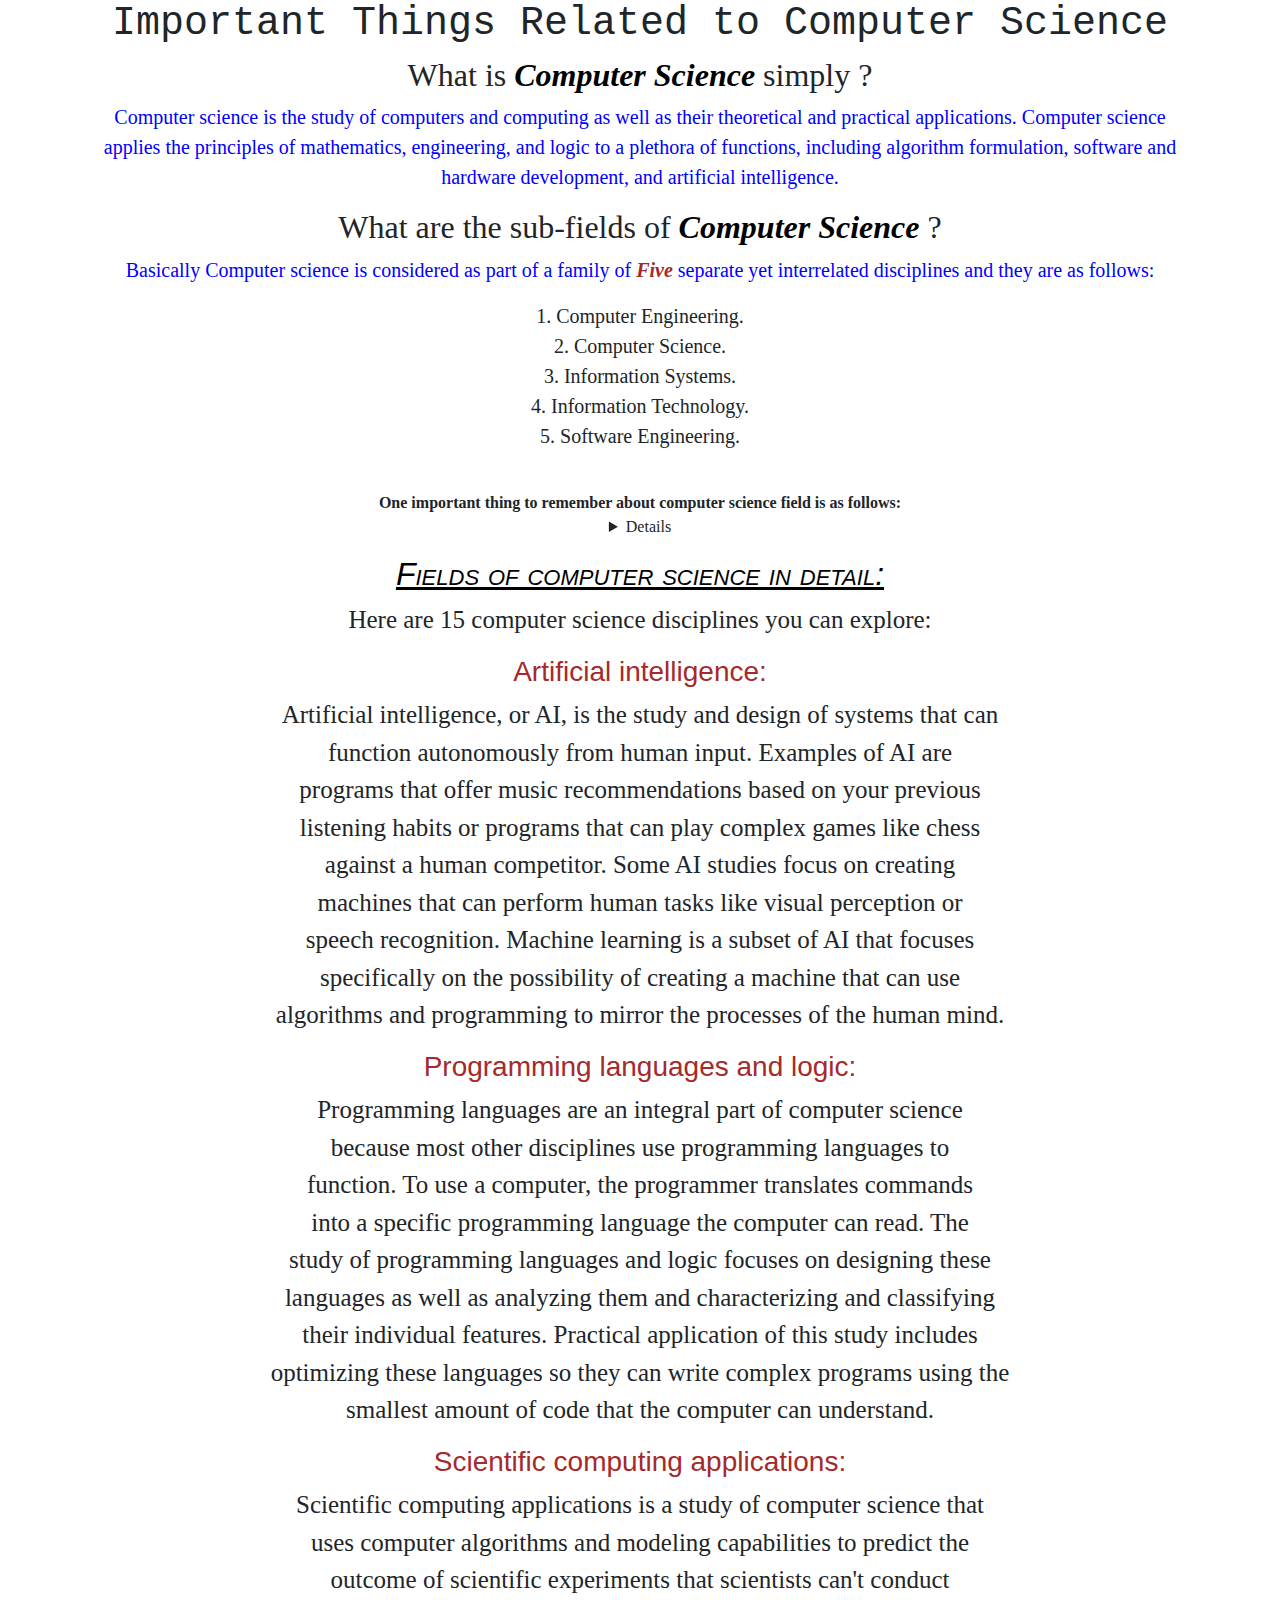
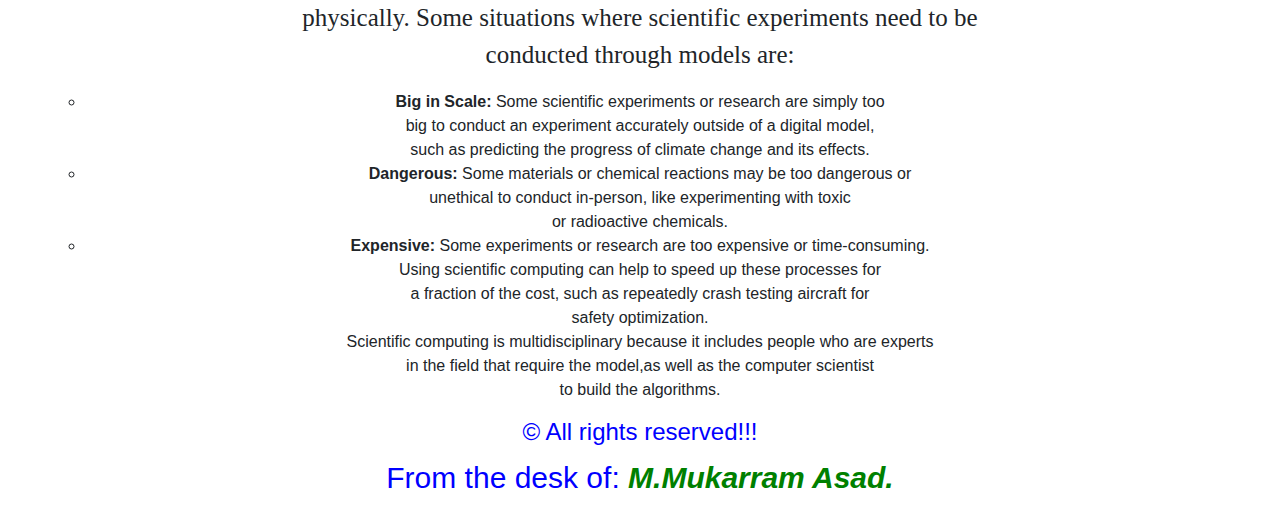
<file: index.html>
<!DOCTYPE html>
<html lang="en">
<head>
    <meta charset="UTF-8">
    <meta http-equiv="X-UA-Compatible" content="Google=chrome">
    <meta name="viewport" content="width=device-width, initial-scale=1.0, shrink-to-fit=no">
    <title> Computer</title>
    <link rel="stylesheet" href="https://cdn.jsdelivr.net/npm/bootstrap@4.4.1/dist/css/bootstrap.min.css" integrity="sha384-Vkoo8x4CGsO3+Hhxv8T/Q5PaXtkKtu6ug5TOeNV6gBiFeWPGFN9MuhOf23Q9Ifjh" crossorigin="anonymous">
    <link rel="stylesheet" href="style.css">
</head>
<body>
    <div class="container cont_h1">
        <h1> Important Things Related to Computer Science</h1>
    </div>

    <div class="container cont_2">
        <h2> What is <span> Computer Science </span> simply ?</h2>
        <p> Computer science is the study of computers and computing as well as their
             theoretical and practical applications. Computer science applies the principles 
             of mathematics, engineering, and logic to a plethora of functions, including 
             algorithm formulation, software and hardware development, and artificial 
             intelligence.
        </p>

        <h2> What are the sub-fields of <span> Computer Science </span>? </h2>
        <p> 
             Basically Computer science is considered as part of a family of <span id="five"> Five </span>
            separate yet interrelated disciplines and they are as follows:
             <ol>
                <li> Computer Engineering. </li>
                <li> Computer Science. </li>
                <li> Information Systems.</li>
                <li> Information Technology.</li>
                <li> Software Engineering.</li>
             </ol>
             <br>

            <b> <strong> One important thing to remember about computer science field is as follows: </strong></b>
             <summary>
                <details>
                    Computer Science is considered as the <span id="mother">Mother of all Sciences </span>.
                </details>
             </summary>
        </p>
    </div>

    <div class="container cont_3">
        <h2> Fields of computer science in detail: </h2>
        <p> Here are 15 computer science disciplines you can explore:</p>
        <ol>
            <h3> Artificial intelligence: </h3>
            <p>
                Artificial intelligence, or AI, is the study and design of systems that can <br>
                 function autonomously from human input. Examples of AI are <br>
                 programs that offer music recommendations based on your previous <br>
                  listening habits or programs that can play complex games like chess <br>
                   against a human competitor. Some AI studies focus on creating <br>
                   machines that can perform human tasks like visual perception or <br>
                   speech recognition. Machine learning is a subset of AI that focuses <br>
                    specifically on the possibility of creating a machine that can use <br>
                     algorithms and programming to mirror the processes of the human mind.<br>
            </p>

            <h3> Programming languages and logic: </h3>
            <p>
                Programming languages are an integral part of computer science <br>
                 because most other disciplines use programming languages to <br>
                 function. To use a computer, the programmer translates commands <br>
                  into a specific programming language the computer can read. The <br>
                  study of programming languages and logic focuses on designing these <br>
                  languages as well as analyzing them and characterizing and classifying <br>
                   their individual features. Practical application of this study includes <br>
                   optimizing these languages so they can write complex programs using the <br>
                   smallest amount of code that the computer can understand.<br>
            </p>

            <h3> Scientific computing applications: </h3>
            <p>
                Scientific computing applications is a study of computer science that <br>
                uses computer algorithms and modeling capabilities to predict the <br>
                outcome of scientific experiments that scientists can't conduct<br>
                physically. Some situations where scientific experiments need to be<br>
                conducted through models are:<br>
                <ul>
                    <li> <b> Big in Scale: </b>
                        Some scientific experiments or research are simply too <br>
                         big to conduct an experiment accurately outside of a digital model,  <br>
                         such as predicting the progress of climate change and its effects.<br>
                    </li>

                    <li> <b> Dangerous:</b>
                        Some materials or chemical reactions may be too dangerous or <br>
                         unethical to conduct in-person, like experimenting with toxic <br>
                         or radioactive chemicals.     <br>
                    </li>

                    <li>
                        <b> Expensive: </b>
                        Some experiments or research are too expensive or time-consuming. <br>
                        Using scientific computing can help to speed up these processes for <br>
                        a fraction of the cost, such as repeatedly crash testing aircraft for<br>
                        safety optimization.<br>
                    </li>
                </ul>

                Scientific computing is multidisciplinary because it includes people who are experts <br>
                in the field that require the model,as well as the computer scientist <br>
                 to build the algorithms.<br>
            </p>
        </ol>
    </div>

    <footer>
        <h4> &copy; All rights reserved!!!</h4>
        <p> From the desk of: <span id="name"> M.Mukarram Asad.</span> </p>
    </footer>
    
</body>
</html>
</file>
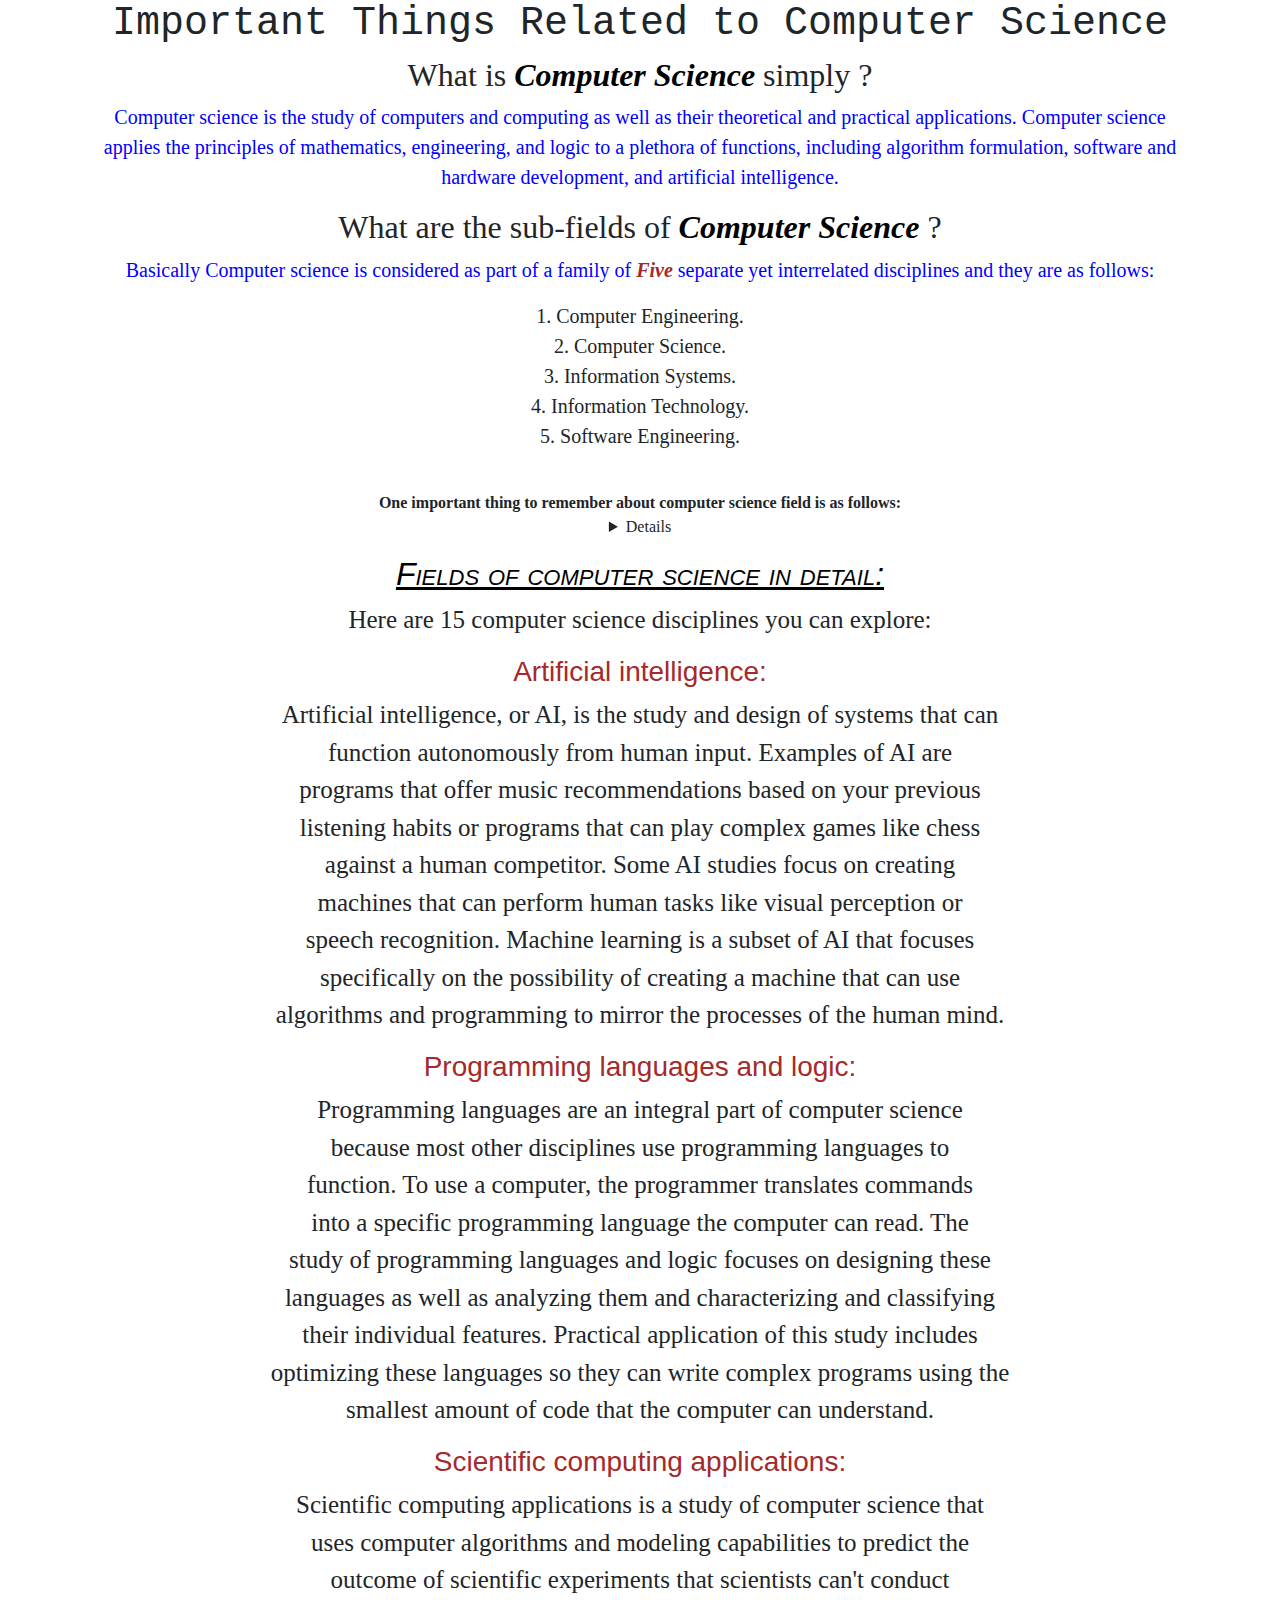
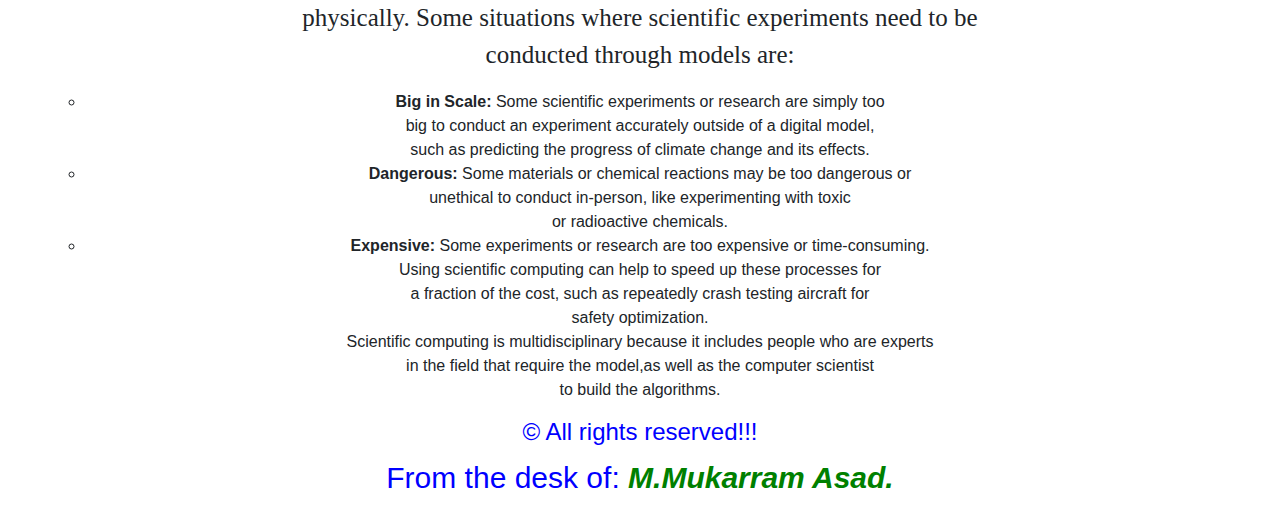
<file: Computer.html>
<!DOCTYPE html>
<html lang="en">
<head>
    <meta charset="UTF-8">
    <meta http-equiv="X-UA-Compatible" content="Google=chrome">
    <meta name="viewport" content="width=device-width, initial-scale=1.0, shrink-to-fit=no">
    <title> Computer</title>
    <link rel="stylesheet" href="https://cdn.jsdelivr.net/npm/bootstrap@4.4.1/dist/css/bootstrap.min.css" integrity="sha384-Vkoo8x4CGsO3+Hhxv8T/Q5PaXtkKtu6ug5TOeNV6gBiFeWPGFN9MuhOf23Q9Ifjh" crossorigin="anonymous">
    <link rel="stylesheet" href="Computer.css">
</head>
<body>
    <div class="container cont_h1">
        <h1> Important Things Related to Computer Science</h1>
    </div>

    <div class="container cont_2">
        <h2> What is <span> Computer Science </span> simply ?</h2>
        <p> Computer science is the study of computers and computing as well as their
             theoretical and practical applications. Computer science applies the principles 
             of mathematics, engineering, and logic to a plethora of functions, including 
             algorithm formulation, software and hardware development, and artificial 
             intelligence.
        </p>

        <h2> What are the sub-fields of <span> Computer Science </span>? </h2>
        <p> 
             Basically Computer science is considered as part of a family of <span id="five"> Five </span>
            separate yet interrelated disciplines and they are as follows:
             <ol>
                <li> Computer Engineering. </li>
                <li> Computer Science. </li>
                <li> Information Systems.</li>
                <li> Information Technology.</li>
                <li> Software Engineering.</li>
             </ol>
             <br>

            <b> <strong> One important thing to remember about computer science field is as follows: </strong></b>
             <summary>
                <details>
                    Computer Science is considered as the <span id="mother">Mother of all Sciences </span>.
                </details>
             </summary>
        </p>
    </div>

    <div class="container cont_3">
        <h2> Fields of computer science in detail: </h2>
        <p> Here are 15 computer science disciplines you can explore:</p>
        <ol>
            <h3> Artificial intelligence: </h3>
            <p>
                Artificial intelligence, or AI, is the study and design of systems that can <br>
                 function autonomously from human input. Examples of AI are <br>
                 programs that offer music recommendations based on your previous <br>
                  listening habits or programs that can play complex games like chess <br>
                   against a human competitor. Some AI studies focus on creating <br>
                   machines that can perform human tasks like visual perception or <br>
                   speech recognition. Machine learning is a subset of AI that focuses <br>
                    specifically on the possibility of creating a machine that can use <br>
                     algorithms and programming to mirror the processes of the human mind.<br>
            </p>

            <h3> Programming languages and logic: </h3>
            <p>
                Programming languages are an integral part of computer science <br>
                 because most other disciplines use programming languages to <br>
                 function. To use a computer, the programmer translates commands <br>
                  into a specific programming language the computer can read. The <br>
                  study of programming languages and logic focuses on designing these <br>
                  languages as well as analyzing them and characterizing and classifying <br>
                   their individual features. Practical application of this study includes <br>
                   optimizing these languages so they can write complex programs using the <br>
                   smallest amount of code that the computer can understand.<br>
            </p>

            <h3> Scientific computing applications: </h3>
            <p>
                Scientific computing applications is a study of computer science that <br>
                uses computer algorithms and modeling capabilities to predict the <br>
                outcome of scientific experiments that scientists can't conduct<br>
                physically. Some situations where scientific experiments need to be<br>
                conducted through models are:<br>
                <ul>
                    <li> <b> Big in Scale: </b>
                        Some scientific experiments or research are simply too <br>
                         big to conduct an experiment accurately outside of a digital model,  <br>
                         such as predicting the progress of climate change and its effects.<br>
                    </li>

                    <li> <b> Dangerous:</b>
                        Some materials or chemical reactions may be too dangerous or <br>
                         unethical to conduct in-person, like experimenting with toxic <br>
                         or radioactive chemicals.     <br>
                    </li>

                    <li>
                        <b> Expensive: </b>
                        Some experiments or research are too expensive or time-consuming. <br>
                        Using scientific computing can help to speed up these processes for <br>
                        a fraction of the cost, such as repeatedly crash testing aircraft for<br>
                        safety optimization.<br>
                    </li>
                </ul>

                Scientific computing is multidisciplinary because it includes people who are experts <br>
                in the field that require the model,as well as the computer scientist <br>
                 to build the algorithms.<br>
            </p>
        </ol>
    </div>

    <footer>
        <h4> &copy; All rights reserved!!!</h4>
        <p> From the desk of: <span id="name"> M.Mukarram Asad.</span> </p>
    </footer>
    
</body>
</html>
</file>
<file: style.css>
*
{
    margin: 0;
    padding:  0;
    box-sizing: border-box;
}
body{
    text-align: center;
}
.cont_h1
{
    font-family: 'Courier New', Courier, monospace;
}
.cont_2
{
    font-family: 'Times New Roman', Times, serif;
}
.cont_2 p{
    font-size: 20px;
    font-weight: 500;
    font-family: Georgia, 'Times New Roman', Times, serif;
    color: blue;
}
.cont_2 li
{
    list-style-position: inside;
    cursor: pointer;
    font-size: 20px;
}
.cont_2 li:hover{
    font-size: 25px;
    background-color: black;
    color: white;
}

.cont_3
{
    font-family: Arial, Helvetica, sans-serif;
}
.cont_3 h2{
    color: black;
    font-style: italic;
    font-variant: small-caps;
    text-decoration-line: underline;
}

.cont_3 h3{
    color: brown;
    font-family: sans-serif;
}

.cont_3 p{
    font-size: 25px;
    font-family: cursive;
}
span{
    color: black;
    font-weight: bolder;
    font-style: italic;
}
summary {
    list-style: none;
    text-decoration: none;
}
#mother
{
    color: red;
    font-size: 25px;
}
#five
{
    color: brown;
}

footer
{
    text-align: center;
    font-size: 30px;
    color: blue;
    background-color: white;
}
footer:hover{
    color: black;
}
#name
{
    color: green;
    font-style: italic;
    cursor: pointer;
}
#name:hover{
    color: white;
    background-color: black;
}
</file>
<file: Computer.css>
*
{
    margin: 0;
    padding:  0;
    box-sizing: border-box;
}
body{
    text-align: center;
}
.cont_h1
{
    font-family: 'Courier New', Courier, monospace;
}
.cont_2
{
    font-family: 'Times New Roman', Times, serif;
}
.cont_2 p{
    font-size: 20px;
    font-weight: 500;
    font-family: Georgia, 'Times New Roman', Times, serif;
    color: blue;
}
.cont_2 li
{
    list-style-position: inside;
    cursor: pointer;
    font-size: 20px;
}
.cont_2 li:hover{
    font-size: 25px;
    background-color: black;
    color: white;
}

.cont_3
{
    font-family: Arial, Helvetica, sans-serif;
}
.cont_3 h2{
    color: black;
    font-style: italic;
    font-variant: small-caps;
    text-decoration-line: underline;
}

.cont_3 h3{
    color: brown;
    font-family: sans-serif;
}

.cont_3 p{
    font-size: 25px;
    font-family: cursive;
}
span{
    color: black;
    font-weight: bolder;
    font-style: italic;
}
summary {
    list-style: none;
    text-decoration: none;
}
#mother
{
    color: red;
    font-size: 25px;
}
#five
{
    color: brown;
}

footer
{
    text-align: center;
    font-size: 30px;
    color: blue;
    background-color: white;
}
footer:hover{
    color: black;
}
#name
{
    color: green;
    font-style: italic;
    cursor: pointer;
}
#name:hover{
    color: white;
    background-color: black;
}
</file>
